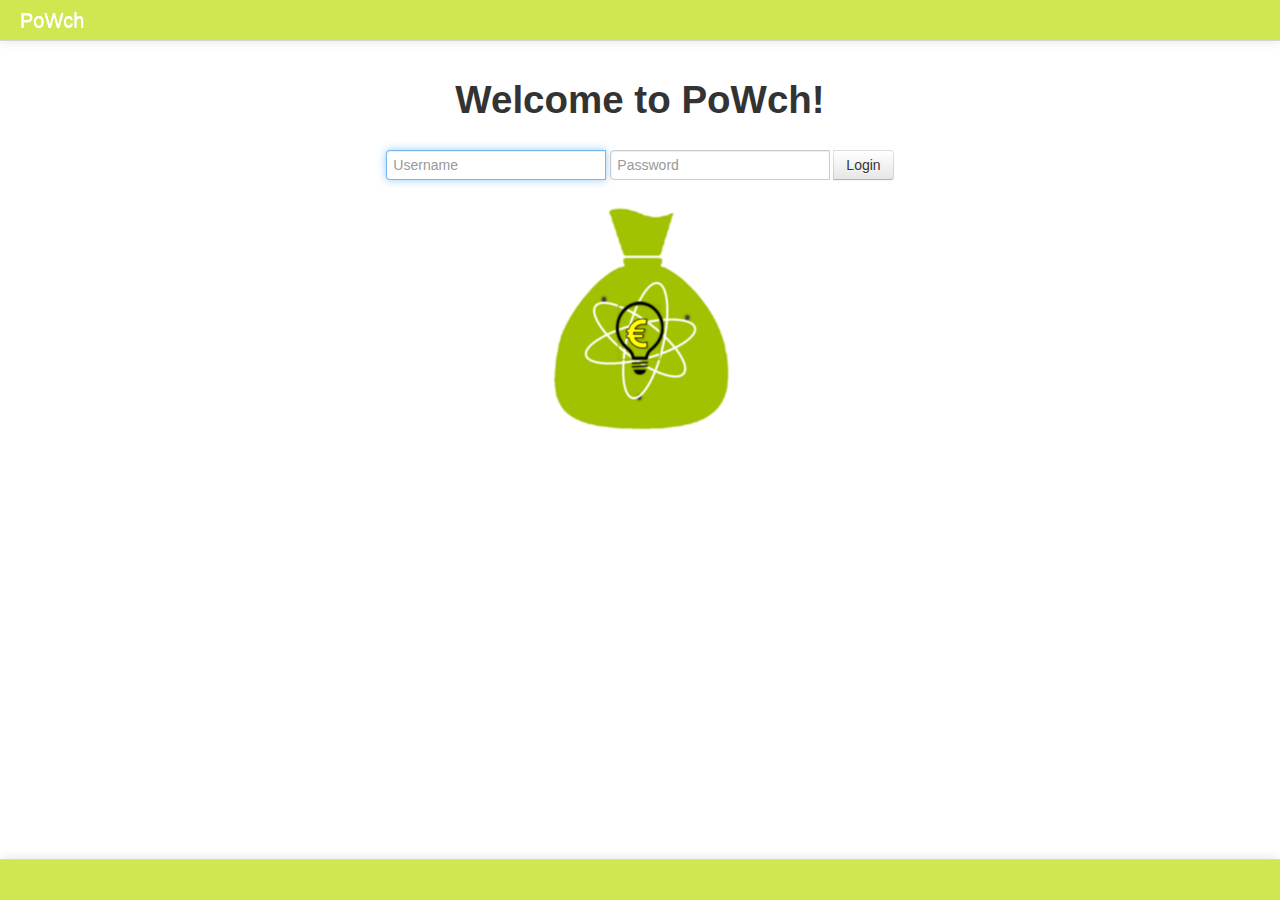
<file: client/index.html>
<!DOCTYPE html>
<html>
	<head>
		<title>PoWch</title>
        
        <link rel="stylesheet" type="text/css" href="lib/bootstrap/css/bootstrap.min.css"/>
        <link rel="stylesheet" type="text/css" href="css/powch.css"/>
        <link rel="stylesheet" type="text/css" href="css/index.css"/>
        <!--link href="/lib/bootstrap-notify/css/bootstrap-notify.css" rel="stylesheet"></link-->
        
        <script type="text/javascript" src="lib/jquery.min.js"></script>
        <script type="text/javascript" src="lib/bootstrap/js/bootstrap.min.js"></script>
        <!--script type="text/javascript" src="lib/bootstrap-notify/js/bootstrap-notify.js"></script-->
        <script type="text/javascript" src="js/jolie-client.js"></script>
        <script>
                        
            window.onload = function() {
                $("#login-button").click(login);
                function pressedEnter(evt) {
                    if (evt.keyCode === 13) {
                        login();
                    }
                }
                $("#username-form").focus();                
                $("#username-form").keypress(pressedEnter);
                $("#password-form").keypress(pressedEnter);
            };
            
            function login() {
                var username = $("#username-form").val(),
                    password = $("#password-form").val();
                
                function onSuccess(response) {
                    console.log("Got a response");
                    sessionStorage.token = response.token;
                    sessionStorage.username = username;
                    console.log("Received token: " + response.token);
                    window.location.href = "profile.html";
                }
                function onError(error) {
                    console.log("failed");
                    console.log(error);
                }
                if (username.length > 0 && password.length > 0) {
                    var body = {username: username, password: password};
                    $("#username-form").blur();
                    console.log("Logging in...");
                    JolieClient.login(body, onSuccess, onError);
                }
            }
            
            </script>
    </head>
	<body>
        
        <div id="nav-top" class="navbar navbar-fixed-top center">
            <div class="navbar-inner">
                <a class="brand">PoWch</a>
            </div>
        </div>
        
        <h1 id="welcome">Welcome to PoWch!</h1>
        <div id="username-input" class="input-append">
            <input id="username-form" type="text" placeholder="Username">
            </input>
            <input id="password-form" type="password" placeholder="Password">
            </input>
            <button id="login-button" class="btn" type="button">
                Login
            </button>
        </div>
        
        <img id="powch-logo" src="img/poWch_Catia_logo.png"></img>
        
        <div class="navbar navbar-fixed-bottom">
            <div class="navbar-inner">
            </div>
        </div>
        
    </body>
</html>
</file>
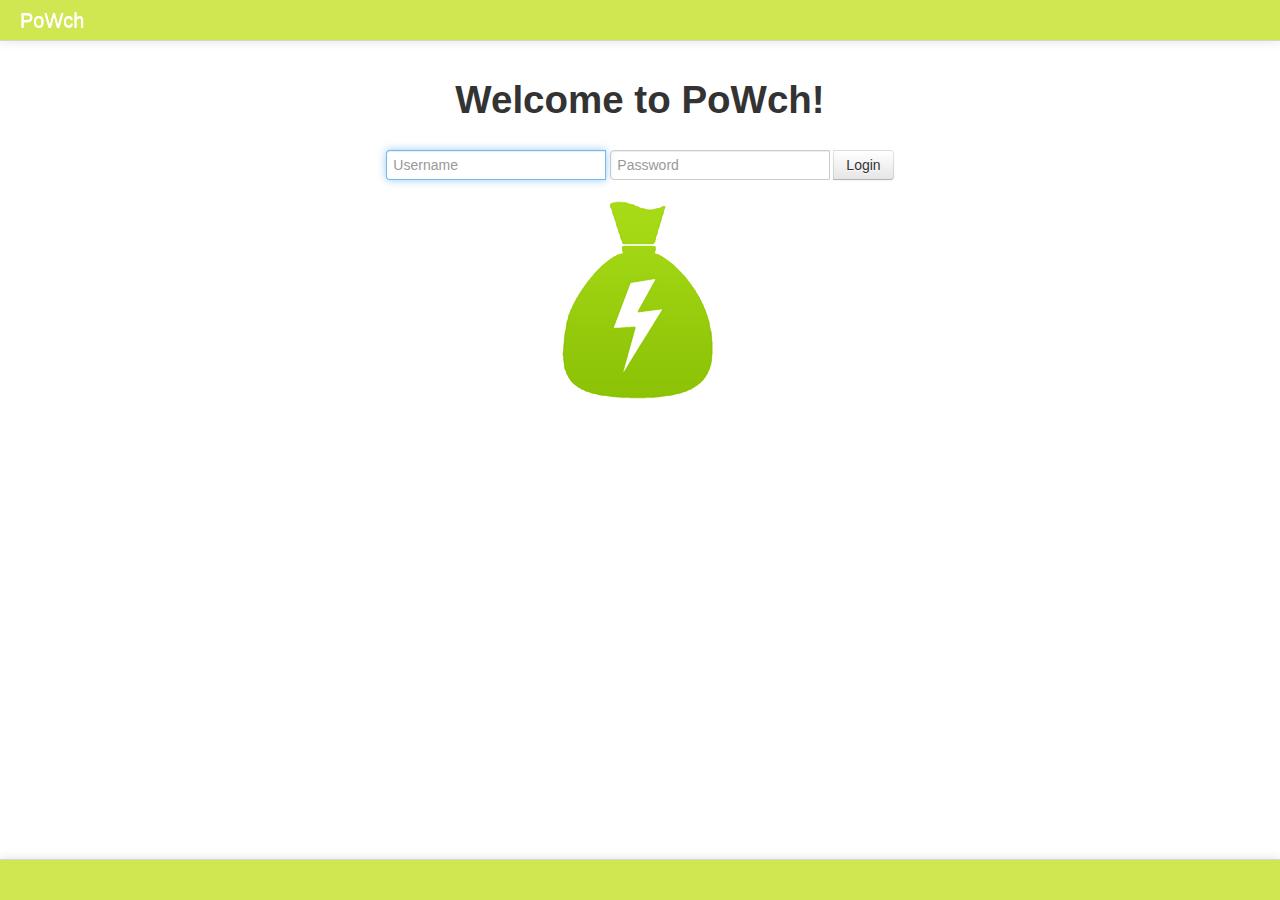
<file: client/login.html>
<!DOCTYPE html>
<html>
	<head>
		<title>PoWch</title>
        
        <link rel="stylesheet" type="text/css" href="lib/bootstrap/css/bootstrap.min.css"/>
        <link rel="stylesheet" type="text/css" href="css/powch.css"/>
        <link rel="stylesheet" type="text/css" href="css/login.css"/> 
        
        <script type="text/javascript" src="lib/jquery.min.js"></script>
        <script type="text/javascript" src="lib/bootstrap/js/bootstrap.min.js"></script>
        <script type="text/javascript" src="js/jolie-client.js"></script>
        <script>
                        
            window.onload = function() {
                $("#login-button").click(login);
                function pressedEnter(evt) {
                    if (evt.keyCode === 13) {
                        login();
                    }
                }
                $("#username-form").focus();                
                $("#username-form").keypress(pressedEnter);
                $("#password-form").keypress(pressedEnter);
            };
            
            function login() {
                var username = $("#username-form").val(),
                    password = $("#password-form").val();
                
                function onSuccess(response) {
                    sessionStorage.token = response.token;
                    alert("You got this token: " + response.token);
                }
                function onError(error) {
                    console.log(error);
                }
                if (username.length > 0 && password.length > 0) {
                    var body = {username: username, password: password};
                    $("#username-form").blur();
                    JolieClient.login(body, onSuccess, onError);
                }
            }
            
            </script>
    </head>
	<body>
        
        <div id="nav-top" class="navbar navbar-fixed-top center">
            <div class="navbar-inner">
                <a class="brand">PoWch</a>
            </div>
        </div>
        
        <h1 id="welcome">Welcome to PoWch!</h1>
        <div id="username-input" class="input-append">
            <input id="username-form" type="text" placeholder="Username">
            </input>
            <input id="password-form" type="password" placeholder="Password">
            </input>
            <button id="login-button" class="btn" type="button">
                Login
            </button>
        </div>
        
        <img id="powch-logo" src="../img/powch-small.png"></img>
        
        <div class="navbar navbar-fixed-bottom">
            <div class="navbar-inner">
            </div>
        </div>
        
    </body>
</html>
</file>
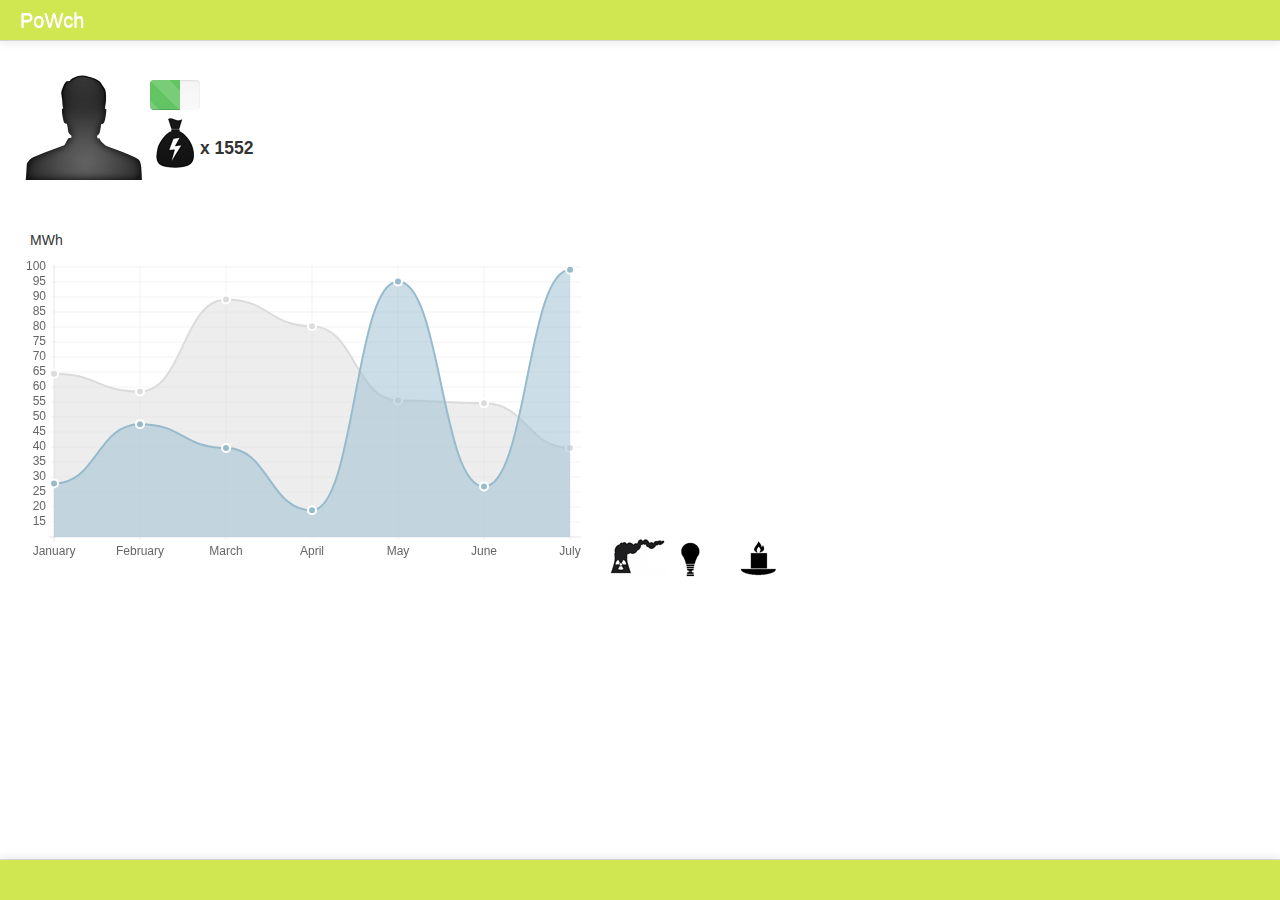
<file: client/main.html>
<!DOCTYPE html>
<html>
	<head>
		<title>PoWch</title>
        
        <link rel="stylesheet" type="text/css" href="lib/bootstrap/css/bootstrap.min.css"/>
        <link rel="stylesheet" type="text/css" href="css/powch.css"/>
        <link rel="stylesheet" type="text/css" href="css/main.css"/>
        
        <script type="text/javascript" src="lib/jquery.min.js"></script>
        <script type="text/javascript" src="lib/bootstrap/js/bootstrap.min.js"></script>
        <script type="text/javascript" src="lib/chart.min.js"></script>
        <script type="text/javascript" src="js/jolie-client.js"></script>
        <script>
            
            var token;
            
            window.onload = function() {
                token = sessionStorage.token;
                $("#username").html(sessionStorage.username);
                
                var request = {id: /*TODO: put something here*/"", token: token};
                function onGotSuggestion(response) {
                    var data = response.data;
                    // TODO: Display the data
                };
                function onError(error) {
                    console.log(error);
                };
                
                // JolieClient.suggestion(request, onGotSuggestion, onError);
                
                var lineChartData = {
                    labels : ["January","February","March","April","May","June","July"],
                    datasets : [
                                {
                                fillColor : "rgba(220,220,220,0.5)",
                                strokeColor : "rgba(220,220,220,1)",
                                pointColor : "rgba(220,220,220,1)",
                                pointStrokeColor : "#fff",
                                data : [65,59,90,81,56,55,40]
                                },
                                {
                                fillColor : "rgba(151,187,205,0.5)",
                                strokeColor : "rgba(151,187,205,1)",
                                pointColor : "rgba(151,187,205,1)",
                                pointStrokeColor : "#fff",
                                data : [28,48,40,19,96,27,100]
                                }
                                ]
                    
                }
                
                var canvas = document.getElementById("chart").getContext("2d");
                var chart = new Chart(canvas).Line(lineChartData);
                console.log(chart);
                
            };
            
            </script>
    </head>
	<body>
        
        <div id="nav-top" class="navbar navbar-fixed-top center">
            <div class="navbar-inner">
                <a class="brand">PoWch</a>
            </div>
        </div>
        
        <div id="user-info">
            
            <div id="profile">
                <img id="profile-img" src="../img/default-profile.png"></img>
                <p id="username"></p>
                <img id="powch" src="../img/powch-mini.png"></img>
                <h4 id="point-count">x 1552</h4>
            </div>
            
            <div id="battery-div">
                <div id="battery-meter" class="progress progress-success progress-striped">
                    <div class="bar" style="width: 60%"></div>
                </div>
                <img id="battery-img" src="../img/battery.png"></img>
            </div>
            
        </div>
        
        <div id="chart-div">
            <h5 id="mwh">MWh</h5>
            <canvas id="chart" height="300" width="600"></canvas>
            <img id="power-plant-img" src="../img/power-plant.png"></img>
            <img id="lightbulb-img" src="../img/lightbulb.png"></img>
            <img id="candle-img" src="../img/candle.png"></img>
        </div>
        
        <div class="navbar navbar-fixed-bottom">
            <div class="navbar-inner">
            </div>
        </div>
        
    </body>
</html>
</file>
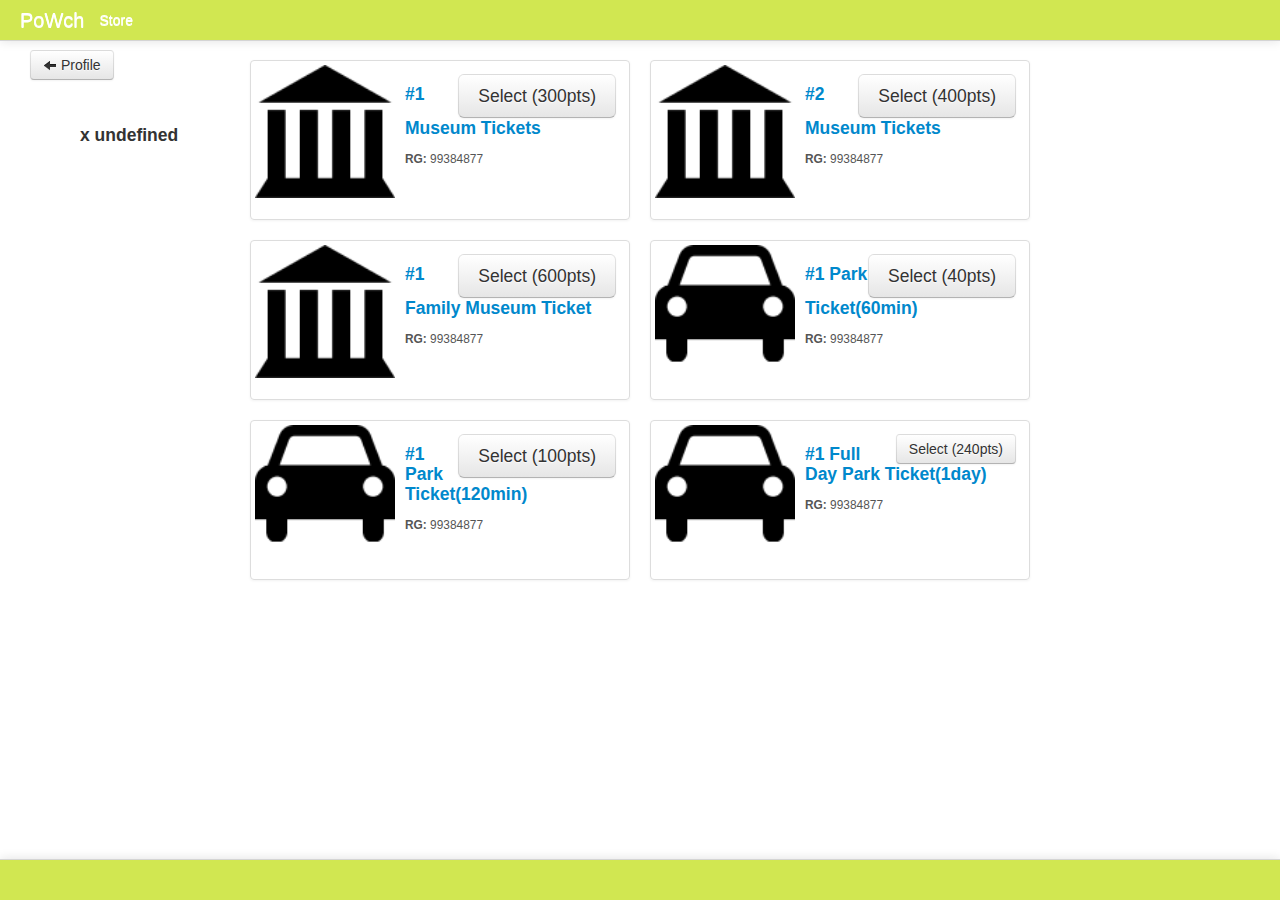
<file: client/store.html>
<!DOCTYPE html>
<html>
	<head>
		<title>PoWch</title>
        
        <link rel="stylesheet" type="text/css" href="lib/bootstrap/css/bootstrap.min.css"/>
        <link rel="stylesheet" type="text/css" href="css/powch.css"/>
        <link rel="stylesheet" type="text/css" href="css/store.css"/>
        
        <script type="text/javascript" src="lib/jquery.min.js"></script>
        <script type="text/javascript" src="lib/bootstrap/js/bootstrap.min.js"></script>
        <script type="text/javascript" src="js/jolie-client.js"></script>
        <script>
                        
            var token,
                currentContract,
                suggestionData,
                consumptionData;
            
            window.onload = function() {
                var request;
                token = sessionStorage.token;
                currentContract = sessionStorage.contract;
                $("#username").html(sessionStorage.username);
                
                $("#back-button").click(function() {
                                        window.history.back();
                                        });
                
                request = {token: sessionStorage.token};
                /*
                JolieClient.getPointCount(request, onGotPoints, onError);
                JolieClient.getContracts(request, onGotContracts, onError);
                 */
                // displayContract({label: "Apartment"});
                $("#point-count").html("x " + sessionStorage.points);
                $(".btn").click(function(){
                                buy(this.id);
                });                
            };
            
            function buy(id) {
                var amount;
                switch (id) {
                    case "300":
                    amount = 300;
                    break;
                    
                    case "400":
                    amount = 400;
                    break;
                    
                    case "300":
                    amount = 300;
                    break;
                    
                    case "600":
                    amount = 600;
                    break;
                    
                    case "40":
                    amount = 40;
                    break;
                    
                    case "240":
                    amount = 240;
                    break;
                    
                    case "10":
                    amount = 10;
                    break;
                    
                    default:
                    amount = 0;
                }
                sessionStorage.points -= amount;
                $("#point-count").html("x " + sessionStorage.points);
            };
            
           
            
            </script>
    </head>
	<body>
        <div id="nav-top" class="navbar navbar-fixed-top center">
            <div class="navbar-inner">
                <a class="brand">PoWch</a>
                <ul class="nav">
                    <li><a id="store-brand">Store</a></li>
                </ul>
            </div>
        </div>
        
        <div id="points-div">
            <img id="powch" src="img/powch-mini.png"></img>
            <h4 id="point-count">x 0000</h4>
        </div>
        
        <button id="back-button" class="btn" type="button">
            <i class="icon-arrow-left"></i>
            Profile
        </button>
        
        <!--h1 id="welcome">Store</h1-->
        <div id="contents">
            
            <!--div id="user-info">
             <div id="profile">
             <img id="profile-img" src="img/default-profile.png"></img>
             <h4 id="username"></h4>
             <div id="points-div">
             <img id="powch" src="img/powch-mini.png"></img>
             <h4 id="point-count">x 0000</h4>
             </div>
             </div>
             </div-->
            
            
            <ul class="thumbnails" style="margin-top:60px">
                <li class="span5 clearfix">
                    <div class="thumbnail clearfix">
                        <img src="img/muse.png" alt="ALT NAME" class="pull-left span2 clearfix" style='margin-right:10px'>
                            <div class="caption" class="pull-left">
                                <a id="300" class="btn btn-large icon  pull-right">Select (300pts)</a>
                                <h4>
                                    <a href="#" >#1 Museum Tickets </a>
                                </h4>
                                <small><b>RG: </b>99384877</small>
                                
                                
                            </div>
                            </div>
                </li>
                <li class="span5 clearfix">
                    <div class="thumbnail clearfix">
                        <img src="img/muse.png" alt="ALT NAME" class="pull-left span2 clearfix" style='margin-right:10px'>
                            <div class="caption" class="pull-left">
                                <a id="400" class="btn btn-large icon  pull-right">Select (400pts)</a>
                                <h4>
                                    <a href="#" >#2 Museum Tickets </a>
                                </h4>
                                <small><b>RG: </b>99384877</small>
                                
                                
                            </div>
                            </div>
                </li>
                <li class="span5 clearfix">
                    <div class="thumbnail clearfix">
                        <img src="img/muse.png" alt="ALT NAME" class="pull-left span2 clearfix" style='margin-right:10px'>
                            <div class="caption" class="pull-left">
                                <a id="600" class="btn btn-large icon  pull-right">Select (600pts)</a>
                                <h4>
                                    <a href="#" >#1 Family Museum Ticket </a>
                                </h4>
                                <small><b>RG: </b>99384877</small>
                                
                                
                            </div>
                            </div>
                </li>
                <li class="span5 clearfix">
                    <div class="thumbnail clearfix">
                        <img src="img/car.png" alt="ALT NAME" class="pull-left span2 clearfix" style='margin-right:10px'>
                            <div class="caption" class="pull-left">
                                <a id="40" class="btn btn-large icon  pull-right fortypoints">Select (40pts)</a>
                                <h4>
                                    <a href="#" >#1 Park Ticket(60min) </a>
                                </h4>
                                <small><b>RG: </b>99384877</small>
                                
                                
                            </div>
                            </div>
                </li>
                <li class="span5 clearfix">
                    <div class="thumbnail clearfix">
                        <img src="img/car.png" alt="ALT NAME" class="pull-left span2 clearfix" style='margin-right:10px'>
                            <div class="caption" class="pull-left">
                                <a id="100" class="btn btn-large icon  pull-right">Select (100pts)</a>
                                <h4>
                                    <a href="#" >#1 Park Ticket(120min)</a>
                                </h4>
                                <small><b>RG: </b>99384877</small>
                                
                                
                            </div>
                            </div>
                </li>
                <li class="span5 clearfix">
                    <div class="thumbnail clearfix">
                        <img src="img/car.png" alt="ALT NAME" class="pull-left span2 clearfix" style='margin-right:10px'>
                            <div class="caption" class="pull-left">
                                <a id="240" class="btn btn-medium icon  pull-right">Select (240pts)</a>
                                <h4>
                                    <a href="#" >#1 Full Day Park Ticket(1day)</a>
                                </h4>
                                <small><b>RG: </b>99384877</small>                                
                            </div>
                            </li>                
                </div> </div>
                
        <div class="navbar navbar-fixed-bottom">
            <div class="navbar-inner">
            </div>
        </div>
    </body>
</html>
</file>
<file: client/css/powch.css>
.navbar-inner {
    /*background-image: -webkit-linear-gradient(top, #D1E751, #a9c023);*/
    background-image: none;
    background-color: #D1E751;
}

.modal-header {
    background-color: #D1E751;
}

/*
.modal {
    max-height: 400px;
}

.modal-footer {
    position:absolute;
    top: 0;
}
*/


.navbar .brand {
    position: relative;
    left: 20px;
    color: #ffffff;
}
</file>
<file: client/css/index.css>
body {
    text-align: center;
}

#username-input {
    position: absolute;
    top: 150px;
    width: 100%;
    left: 50%;
    margin-left: -50%;
}

h1 {
    position: relative;
    top: 70px;
}

#powch-logo {
    position: absolute;
    top: 200px;
    width: 200px;
    left:50%;
    margin-left: -100px;
}

input {
    margin-right: 4px;
}
</file>
<file: client/css/login.css>
body {
    text-align: center;
}

#username-input {
    position: absolute;
    top: 150px;
    width: 100%;
    left: 50%;
    margin-left: -50%;
}

h1 {
    position: relative;
    top: 70px;
}

#powch-logo {
    position: absolute;
    top: 200px;
    width: 200px;
    left:50%;
    margin-left: -100px;
}

input {
    margin-right: 4px;
}
</file>
<file: client/css/main.css>
#user-info {
    position: absolute;
}

#profile {
    position: absolute;
    width: 200px;
    top: 60px;
    left: 20px;
}

#username {
    position: relative;
    text-align: center;
    top: 0;
    font-weight: bold;
}

#powch {
    position: relative;
    top: -80px;
    left: 130px;
}

#point-count {
    position: relative;
    top: -120px;
    left: 180px;
}

#chart-div {
    position: absolute;
    top: 220px;
    left: 0px;
}

#mwh {
    position: relative;
    left: 30px;
    font-weight: normal;
}

#rating-img {
    position: relative;
    left: -30px;
    top: -120px;
}

#battery-div {
    position: absolute;
    top: 80px;
    left: 150px;
}

#battery-meter {
    position: absolute;
    width: 50px;
    height: 30px;
}

#battery-img {
    position: absolute;
    height: 30px;
}
</file>
<file: client/css/store.css>
.thumbnail {
    height: 150px;
}

#contents {
    position: absolute;
    width: 780px;
    left: 50%;
    margin-left: -390px;
}

#points-div {
    position: absolute;
    top: 90px;
    left: 30px;
}

#powch {
    position: absolute;
    top: 10px;
}

#point-count {
    position: absolute;
    width: 100px;
    left: 50px;
    top: 25px;
}

#store-brand {
    color: #ffffff;
}

#back-button {
    position: absolute;
    top: 50px;
    left: 30px;
}
</file>
